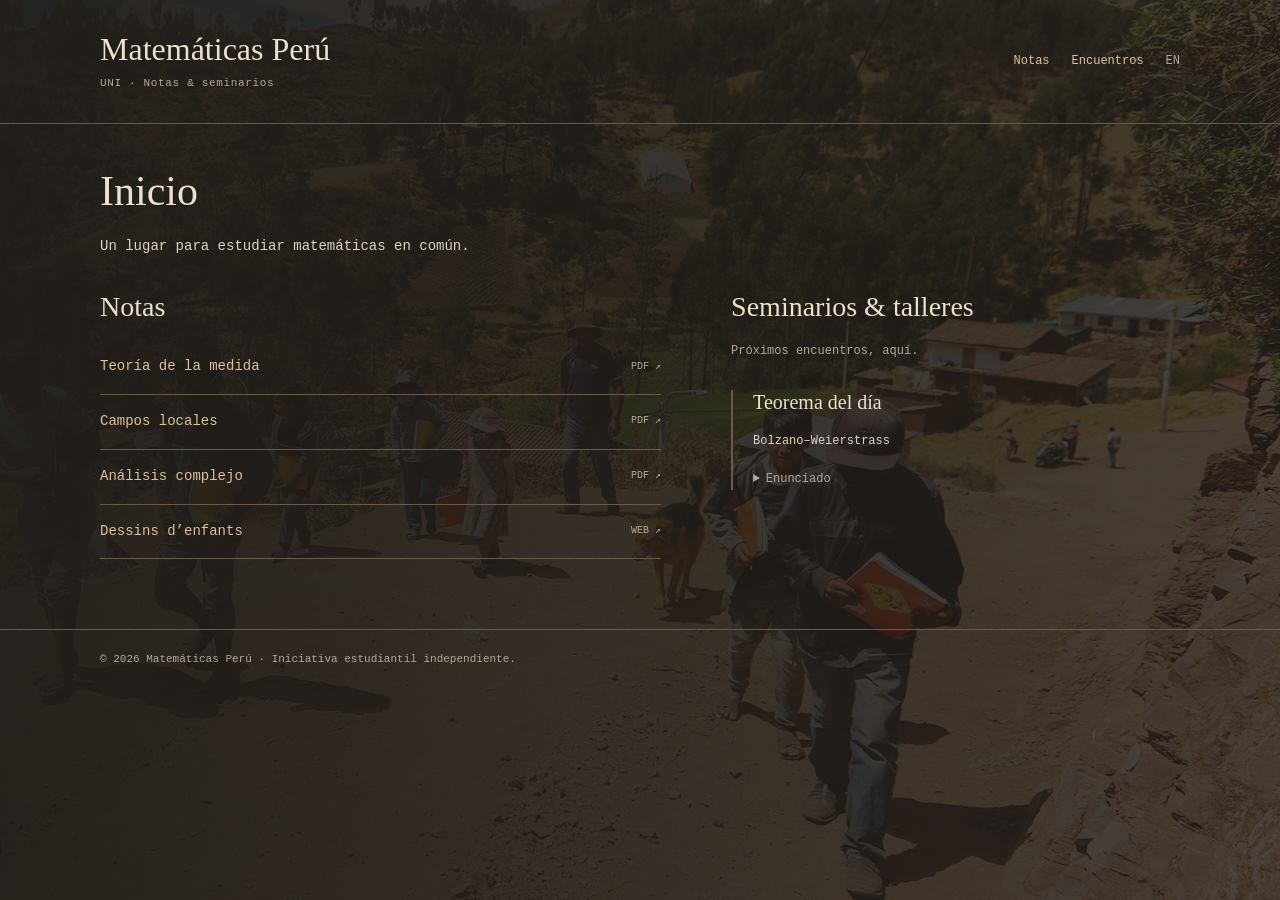
<file: docs/index.html>
<!doctype html>
<html lang="es">
<head>
  <meta charset="utf-8">
  <meta name="viewport" content="width=device-width,initial-scale=1">
  <meta name="theme-color" content="#211d19">
  <meta name="description" content="Notas, seminarios y talleres de Matemáticas Perú.">
  <title>Matemáticas Perú</title>
  <link rel="stylesheet" href="theme.css">
</head>
<body>
  <header><div class="shell topbar">
    <a class="brand" href="index.html">Matemáticas Perú<small>UNI · Notas &amp; seminarios</small></a>
    <nav class="nav" aria-label="Navigation">
      <a href="#notas" data-es="Notas" data-en="Notes">Notas</a>
      <a href="#seminarios" data-es="Encuentros" data-en="Meetings">Encuentros</a>
      <button class="language" id="lang" aria-label="Switch to English">EN</button>
    </nav>
  </div></header>
  <main class="shell home">
    <div class="home-intro">
      <h1 data-es="Inicio" data-en="Home">Inicio</h1>
      <p data-es="Un lugar para estudiar matemáticas en común." data-en="A place to study mathematics together.">Un lugar para estudiar matemáticas en común.</p>
    </div>
    <div class="home-columns">
      <section class="home-section" id="notas">
        <h2 data-es="Notas" data-en="Notes">Notas</h2>
        <ul class="reading-list">
          <li><a href="notas/teoria-de-la-medida.html"><span data-es="Teoría de la medida" data-en="Measure theory">Teoría de la medida</span><small>PDF ↗</small></a></li>
          <li><a href="notas/campos-locales.html"><span data-es="Campos locales" data-en="Local fields">Campos locales</span><small>PDF ↗</small></a></li>
          <li><a href="notas/complex-analysis.html"><span data-es="Análisis complejo" data-en="Complex analysis">Análisis complejo</span><small>PDF ↗</small></a></li>
          <li><a href="notas/dessins-denfants.html"><span>Dessins d’enfants</span><small>WEB ↗</small></a></li>
        </ul>
      </section>
      <div>
        <section class="home-section" id="seminarios">
          <span id="talleres"></span>
          <h2 data-es="Seminarios & talleres" data-en="Seminars & workshops">Seminarios &amp; talleres</h2>
          <p class="muted" data-es="Próximos encuentros, aquí." data-en="Upcoming meetings, here.">Próximos encuentros, aquí.</p>
        </section>
        <section class="daily" aria-label="Theorem of the day">
          <h2 data-es="Teorema del día" data-en="Theorem of the day">Teorema del día</h2>
          <p id="daily-title"></p>
          <details><summary data-es="Enunciado" data-en="Statement">Enunciado</summary><p id="daily-statement"></p></details>
        </section>
      </div>
    </div>
  </main>
  <footer><div class="shell">© 2026 Matemáticas Perú · <span data-es="Iniciativa estudiantil independiente." data-en="Independent student initiative.">Iniciativa estudiantil independiente.</span></div></footer>
  <script>
    // A small, explicit rotation of statements; the existing theorems.js archive is retained.
    const daily = [
      {es:'Bolzano–Weierstrass',en:'Bolzano–Weierstrass',s:'Toda sucesión acotada de números reales tiene una subsucesión convergente.',e:'Every bounded sequence of real numbers has a convergent subsequence.'},
      {es:'Teorema de Liouville',en:'Liouville’s theorem',s:'Toda función entera y acotada es constante.',e:'Every bounded entire function is constant.'},
      {es:'Teorema de la convergencia monótona',en:'Monotone convergence theorem',s:'Si una sucesión creciente de funciones medibles no negativas converge puntualmente a f, sus integrales convergen a la integral de f, permitiendo el valor infinito.',e:'If an increasing sequence of nonnegative measurable functions converges pointwise to f, its integrals converge to the integral of f, allowing infinity.'},
      {es:'Teorema de Belyi',en:'Belyi’s theorem',s:'Una curva compleja proyectiva, lisa y conexa admite un modelo sobre los números algebraicos si y solo si admite un morfismo no constante a la recta proyectiva ramificado únicamente sobre 0, 1 e infinito.',e:'A smooth connected complex projective curve has a model over the algebraic numbers if and only if it admits a nonconstant morphism to the projective line branched only over 0, 1, and infinity.'}
    ];
    let language='es';try{language=localStorage.getItem('seminarios-language')==='en'?'en':'es'}catch{}
    function showDay(){const d=new Date();const n=Math.floor(Date.UTC(d.getFullYear(),d.getMonth(),d.getDate())/86400000);const item=daily[n%daily.length];document.querySelector('#daily-title').textContent=item[language];document.querySelector('#daily-statement').textContent=item[language==='es'?'s':'e'];}
    function setLanguage(){document.documentElement.lang=language;document.querySelectorAll('[data-es]').forEach(e=>e.textContent=e.dataset[language]);const b=document.querySelector('#lang');b.textContent=language==='es'?'EN':'ES';b.setAttribute('aria-label',language==='es'?'Switch to English':'Cambiar a español');try{localStorage.setItem('seminarios-language',language)}catch{}showDay()}
    document.querySelector('#lang').onclick=()=>{language=language==='es'?'en':'es';setLanguage()};setLanguage();setInterval(showDay,60000);
  </script>
</body>
</html>
</file>
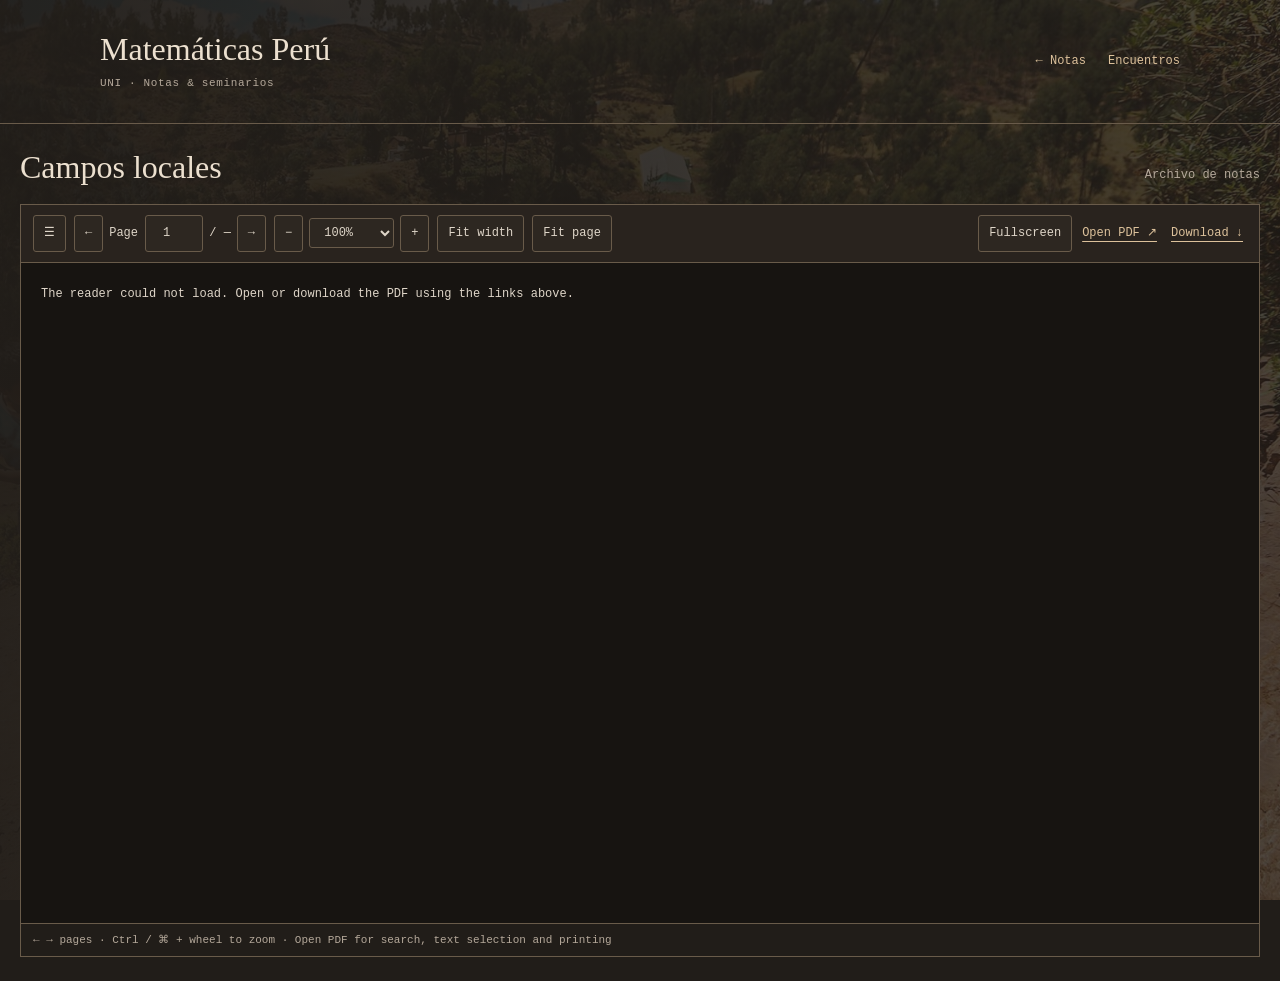
<file: docs/notas/campos-locales.html>
<!doctype html>
<html lang="es">
<head>
  <meta charset="utf-8">
  <meta name="viewport" content="width=device-width,initial-scale=1">
  <meta name="theme-color" content="#211d19">
  <title>Campos locales | Matemáticas Perú</title>
  <link rel="stylesheet" href="../theme.css">
</head>
<body>
  <header><div class="shell topbar">
    <a class="brand" href="../index.html">Matemáticas Perú<small>UNI · Notas &amp; seminarios</small></a>
    <nav class="nav" aria-label="Navigation"><a href="../index.html#notas">← Notas</a><a href="../index.html#seminarios">Encuentros</a></nav>
  </div></header>
  <main class="reader-shell">
    <div class="note-hero"><h1>Campos locales</h1><p>Archivo de notas</p></div>
    <div data-pdf-viewer data-pdf="campos-locales.pdf">
      <p><a href="campos-locales.pdf">Open PDF ↗</a> · <a href="campos-locales.pdf" download>Download ↓</a></p>
    </div>
  </main>
  <script type="module" src="../pdf-viewer.js"></script>
</body>
</html>
</file>
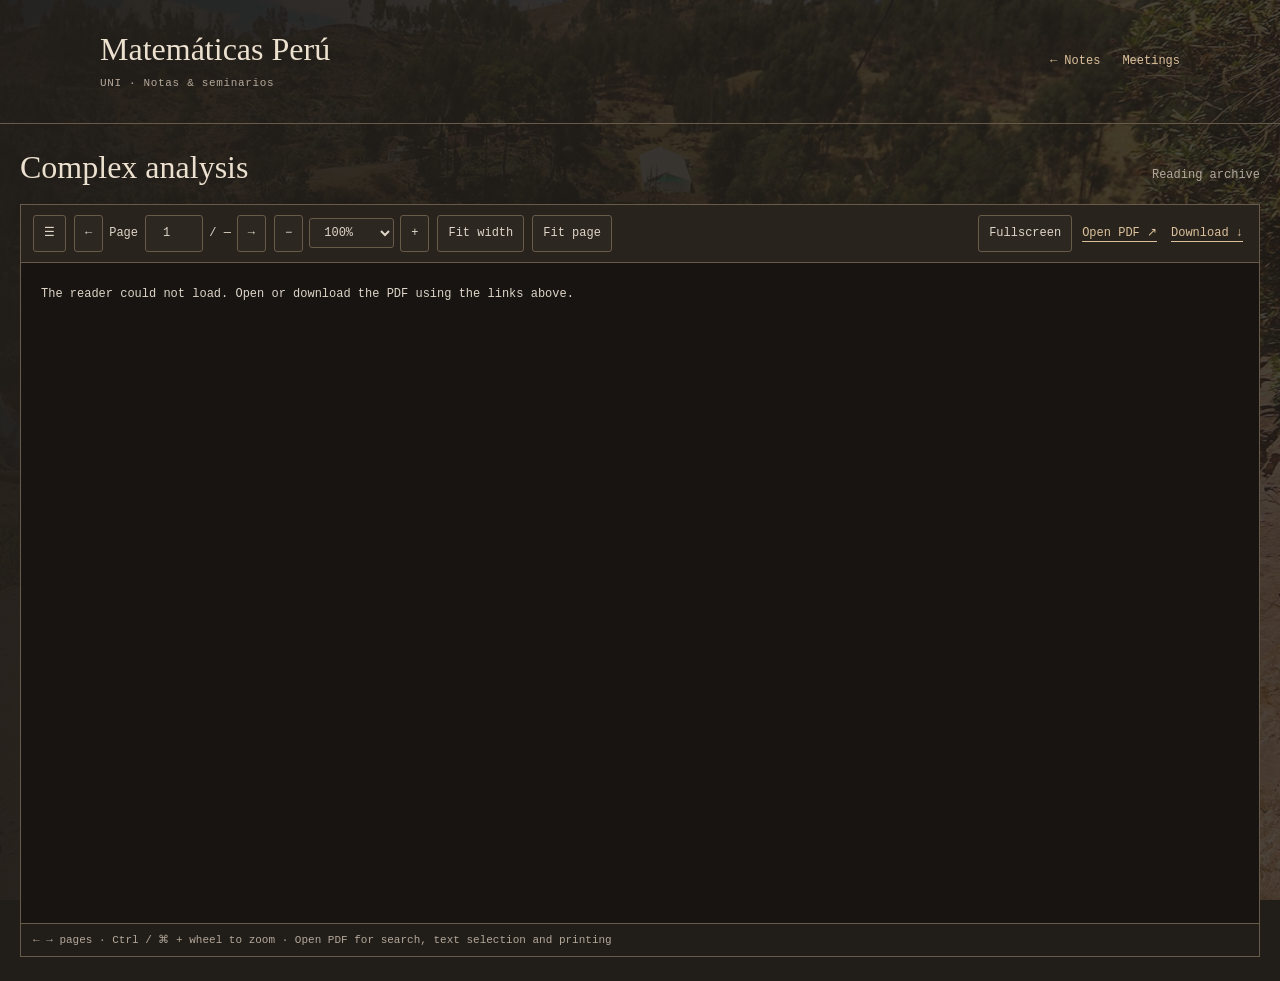
<file: docs/notas/complex-analysis.html>
<!doctype html>
<html lang="en">
<head>
  <meta charset="utf-8">
  <meta name="viewport" content="width=device-width,initial-scale=1">
  <meta name="theme-color" content="#211d19">
  <title>Complex analysis | Matemáticas Perú</title>
  <link rel="stylesheet" href="../theme.css">
</head>
<body>
  <header><div class="shell topbar">
    <a class="brand" href="../index.html">Matemáticas Perú<small>UNI · Notas &amp; seminarios</small></a>
    <nav class="nav" aria-label="Navigation"><a href="../index.html#notas">← Notes</a><a href="../index.html#seminarios">Meetings</a></nav>
  </div></header>
  <main class="reader-shell">
    <div class="note-hero"><h1>Complex analysis</h1><p>Reading archive</p></div>
    <div data-pdf-viewer data-pdf="complex-analysis.pdf">
      <p><a href="complex-analysis.pdf">Open PDF ↗</a> · <a href="complex-analysis.pdf" download>Download ↓</a></p>
    </div>
  </main>
  <script type="module" src="../pdf-viewer.js"></script>
</body>
</html>
</file>
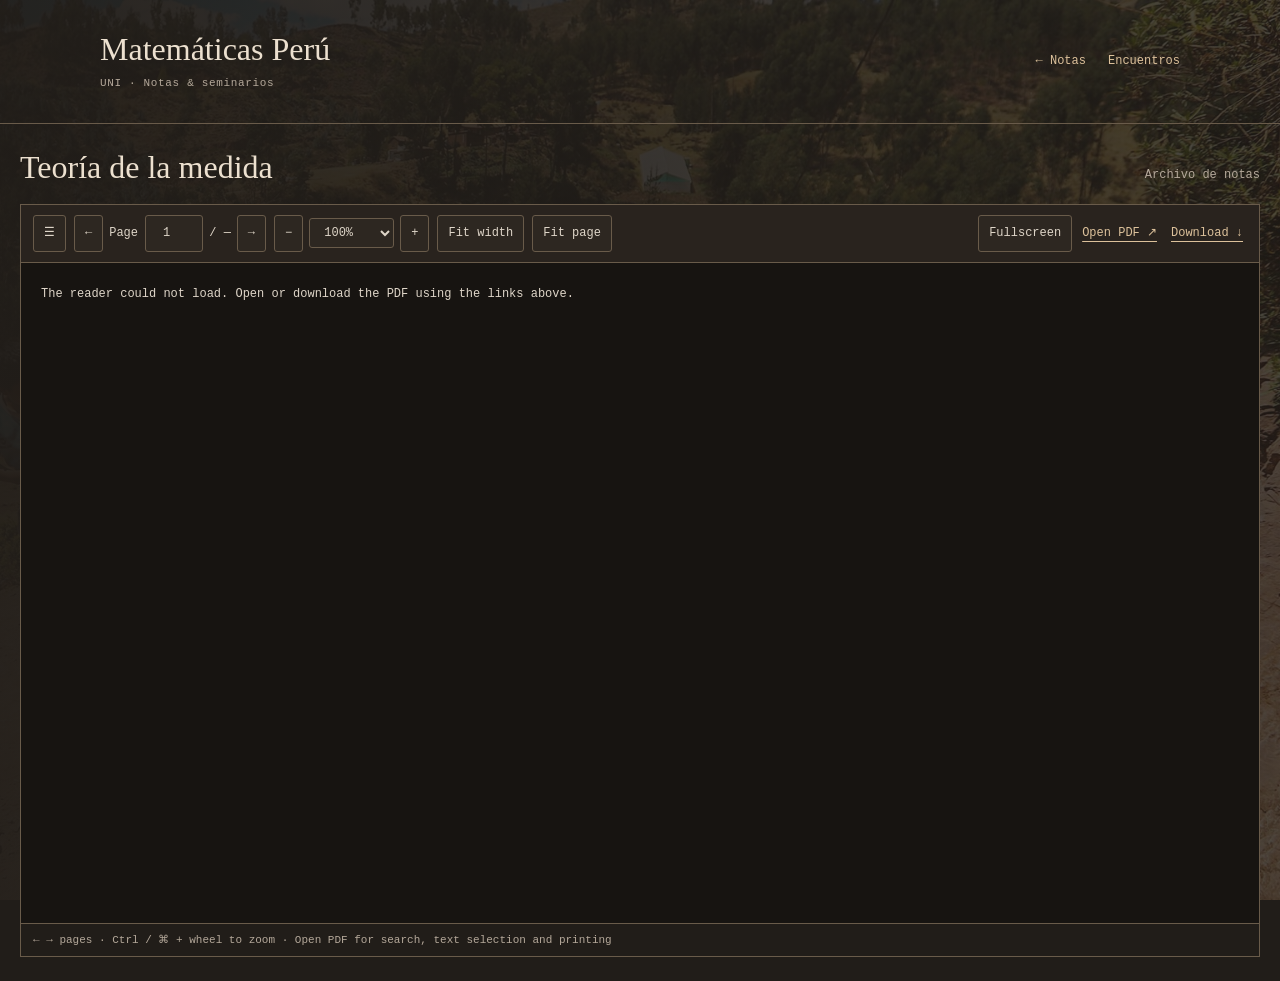
<file: docs/notas/teoria-de-la-medida.html>
<!doctype html>
<html lang="es">
<head>
  <meta charset="utf-8">
  <meta name="viewport" content="width=device-width,initial-scale=1">
  <meta name="theme-color" content="#211d19">
  <title>Teoría de la medida | Matemáticas Perú</title>
  <link rel="stylesheet" href="../theme.css">
</head>
<body>
  <header><div class="shell topbar">
    <a class="brand" href="../index.html">Matemáticas Perú<small>UNI · Notas &amp; seminarios</small></a>
    <nav class="nav" aria-label="Navigation"><a href="../index.html#notas">← Notas</a><a href="../index.html#seminarios">Encuentros</a></nav>
  </div></header>
  <main class="reader-shell">
    <div class="note-hero"><h1>Teoría de la medida</h1><p>Archivo de notas</p></div>
    <div data-pdf-viewer data-pdf="teoria-de-la-medida.pdf">
      <p><a href="teoria-de-la-medida.pdf">Open PDF ↗</a> · <a href="teoria-de-la-medida.pdf" download>Download ↓</a></p>
    </div>
  </main>
  <script type="module" src="../pdf-viewer.js"></script>
</body>
</html>
</file>
<file: docs/theme.css>
:root{color-scheme:dark;--paper:#211d19;--ink:#ded5c8;--title:#ece0cf;--muted:#b4a89a;--line:#695b4a;--card:#29231e;--blue:#dcc19b;--teal:#dcc19b;--gold:#dcc19b;--heading:Georgia,'Times New Roman',serif;--body:Monaco,'Lucida Console','Liberation Mono',monospace}
*{box-sizing:border-box}html{scroll-behavior:smooth}body{margin:0;background:var(--paper);color:var(--ink);font:14px/1.85 var(--body);min-height:100vh;isolation:isolate}body::before{content:'';position:fixed;inset:0;z-index:-1;pointer-events:none;background:linear-gradient(90deg,rgba(33,29,25,.97),rgba(33,29,25,.88) 58%,rgba(33,29,25,.80)),url('hero-peru.jpeg') center/cover no-repeat}
a{color:var(--blue);text-decoration-thickness:1px;text-underline-offset:5px}a:hover{color:#fff4df}button,input,select{font:inherit;color:inherit}button,select,input{background:#2d2721;border:1px solid var(--line);border-radius:3px;padding:6px 10px}button{cursor:pointer}button:hover{background:#42372c}button:disabled{opacity:.4;cursor:default}a:focus-visible,button:focus-visible,input:focus-visible,select:focus-visible,summary:focus-visible{outline:2px solid #ecd0a8;outline-offset:4px}[hidden]{display:none!important}
.shell{width:min(1080px,calc(100% - 56px));margin:auto}header{border-bottom:1px solid var(--line)}.topbar{display:flex;justify-content:space-between;align-items:center;gap:24px;padding:30px 0}.brand{font:normal 32px/1.2 var(--heading);color:var(--title);text-decoration:none}.brand small{display:block;font:11px/1.6 var(--body);color:var(--muted);margin-top:7px;letter-spacing:.06em}.nav,.top-nav{display:flex;gap:22px;align-items:center;flex-wrap:wrap;font:12px/1.5 var(--body)}.nav a,.top-nav a{text-decoration:none}.language{border:0;background:transparent;padding:0;color:var(--muted)}
h1,h2,h3,h4{font-family:var(--heading);color:var(--title);font-weight:normal;line-height:1.2}h1{font-size:42px;margin:0 0 18px}h2{font-size:28px;margin:0 0 16px}h3{font-size:22px}p{margin:0 0 16px}.eyebrow,.muted,.source{color:var(--muted);font-size:12px}.home{padding:42px 0}.home-intro{max-width:720px;margin-bottom:30px}.home-columns{display:grid;grid-template-columns:1.25fr 1fr;gap:70px}.reading-list{list-style:none;margin:0;padding:0}.reading-list li{border-bottom:1px solid var(--line)}.reading-list a{display:flex;justify-content:space-between;gap:15px;padding:14px 0;text-decoration:none}.reading-list small{color:var(--muted);font-size:10px;align-self:center;white-space:nowrap}.home-section{margin-bottom:28px}.daily{border-left:2px solid var(--line);padding-left:20px;margin-top:28px}.daily h2{font-size:20px}.daily p{font-size:12px}.daily summary{cursor:pointer;color:var(--muted);font-size:12px}footer,.footer{border-top:1px solid var(--line);padding:20px 0;color:var(--muted);font:11px/1.7 var(--body)}
.reader-shell{width:min(1440px,calc(100% - 40px));margin:auto}.note-hero{padding:24px 0 18px;display:flex;justify-content:space-between;gap:20px;align-items:baseline}.note-hero h1{font-size:32px;margin:0}.note-hero p{margin:0;font-size:12px;color:var(--muted)}.pdf-viewer{border:1px solid var(--line);background:#211d19;margin-bottom:24px;overflow:hidden}.viewer-toolbar{display:flex;align-items:center;gap:8px;flex-wrap:wrap;padding:10px 12px;border-bottom:1px solid var(--line);font-size:12px;background:#29231e}.toolbar-group{display:flex;align-items:center;gap:6px}.viewer-toolbar input{width:58px;text-align:center}.viewer-toolbar select{width:85px}.viewer-toolbar a{padding:4px}.toolbar-end{margin-left:auto}.viewer-body{display:flex;height:calc(100dvh - 240px);min-height:400px}.pdf-document{position:relative;flex:1;min-width:0;overflow:auto;overscroll-behavior:contain;scrollbar-color:#89745e #211d19;background:rgba(15,13,11,.5)}.pdf-stack{width:max-content;min-width:100%;padding:24px;display:flex;flex-direction:column;align-items:center;gap:22px}.pdf-page{position:relative;flex:none;background:white;color:#555;box-shadow:0 5px 22px #0007;overflow:hidden}.pdf-page canvas{display:block;width:100%;height:100%}.page-placeholder{position:absolute;top:12px;left:15px;color:#777;font:12px Monaco,monospace}.viewer-status{padding:20px;font-size:12px}.pdf-outline{width:230px;flex:none;overflow:auto;padding:14px;border-right:1px solid var(--line);font-size:12px}.pdf-outline ul{list-style:none;padding-left:12px}.pdf-outline button{background:none;border:0;text-align:left;padding:5px;font-size:12px}.pdf-viewer:fullscreen{width:100%;height:100%;margin:0;display:flex;flex-direction:column}.pdf-viewer:fullscreen .viewer-body{flex:1;height:auto;min-height:0}.reader-help{font-size:11px;color:var(--muted);padding:6px 12px;border-top:1px solid var(--line)}
body.notes{font:14px/1.9 var(--body)}body.notes header{position:static;background:none;backdrop-filter:none}body.notes .shell{width:min(1280px,calc(100% - 56px))}body.notes .brand strong{font:32px/1.2 var(--heading)}body.notes .brand small{font:11px/1.6 var(--body);color:var(--muted)}body.notes .hero{padding:24px 0;background:none}body.notes h1{font-size:42px;letter-spacing:0}body.notes .breadcrumb,body.notes .tags,body.notes .hero .eyebrow{display:none}body.notes .subtitle{font:13px/1.8 var(--body);margin:12px 0}body.notes .content-layout{gap:40px;padding:28px 0;grid-template-columns:minmax(0,1fr) 230px}body.notes h2{font-size:28px;letter-spacing:0}body.notes h3{font-size:23px}body.notes h4{font-size:20px}body.notes .source,body.notes aside,body.notes figcaption,body.notes .top-nav,body.notes .aside-small,body.notes button,body.notes th,body.notes caption,body.notes .back-top,body.notes footer{font-family:var(--body)}body.notes .statement,body.notes .note,body.notes .editorial,body.notes figure,body.notes aside{background:rgba(41,35,30,.86);border-color:var(--line);box-shadow:none}body.notes .formula,body.notes th{background:#302820;color:var(--ink)}body.notes mjx-container[jax="CHTML"]{color:#ecd4ad}body.notes .warning{background:#302820;color:var(--ink)}body.notes .toc a{color:var(--ink)}body.notes .statement,body.notes .note,body.notes .editorial{border-left:2px solid #a28a6a}body.notes aside{border-top:1px solid var(--line)}body.notes svg text{fill:var(--ink)}body.notes svg .edge{stroke:var(--ink)}body.notes svg .black{fill:var(--ink);stroke:var(--ink)}body.notes svg .white{fill:var(--card);stroke:var(--ink)}
@media(max-width:800px){.home-columns{grid-template-columns:1fr;gap:16px}.topbar{align-items:flex-start;padding:22px 0}.brand{font-size:26px}.nav{gap:12px}.home{padding-top:28px}.shell{width:calc(100% - 36px)}.reader-shell{width:calc(100% - 20px)}.note-hero{display:block}.note-hero h1{font-size:28px}.note-hero p{margin-top:7px}.viewer-body{height:72dvh;min-height:350px}.toolbar-end{margin-left:0}.pdf-outline{width:160px}.viewer-toolbar{gap:6px}.viewer-toolbar button{padding:6px 8px}body.notes .content-layout{display:flex;flex-direction:column}body.notes aside{position:static;order:-1;max-height:220px}body.notes .shell{width:calc(100% - 32px)}body.notes .brand strong{font-size:25px}}
@media(max-width:480px){.topbar{display:block}.nav,.top-nav{margin-top:18px}.pdf-outline{width:130px}.reader-help{display:none}.toolbar-group{gap:3px}.brand{font-size:28px}h1{font-size:36px}}
@media(prefers-reduced-motion:reduce){html{scroll-behavior:auto}}
@media print{body,body.notes{background:white;color:#222}body::before{display:none}header,footer,body.notes aside{display:none}body.notes h1,body.notes h2,body.notes h3,body.notes h4,body.notes mjx-container[jax="CHTML"]{color:#222}body.notes .content-layout{display:block}body.notes .statement,body.notes .note,body.notes .editorial,body.notes .formula,body.notes figure{background:white;color:#222}}
</file>
